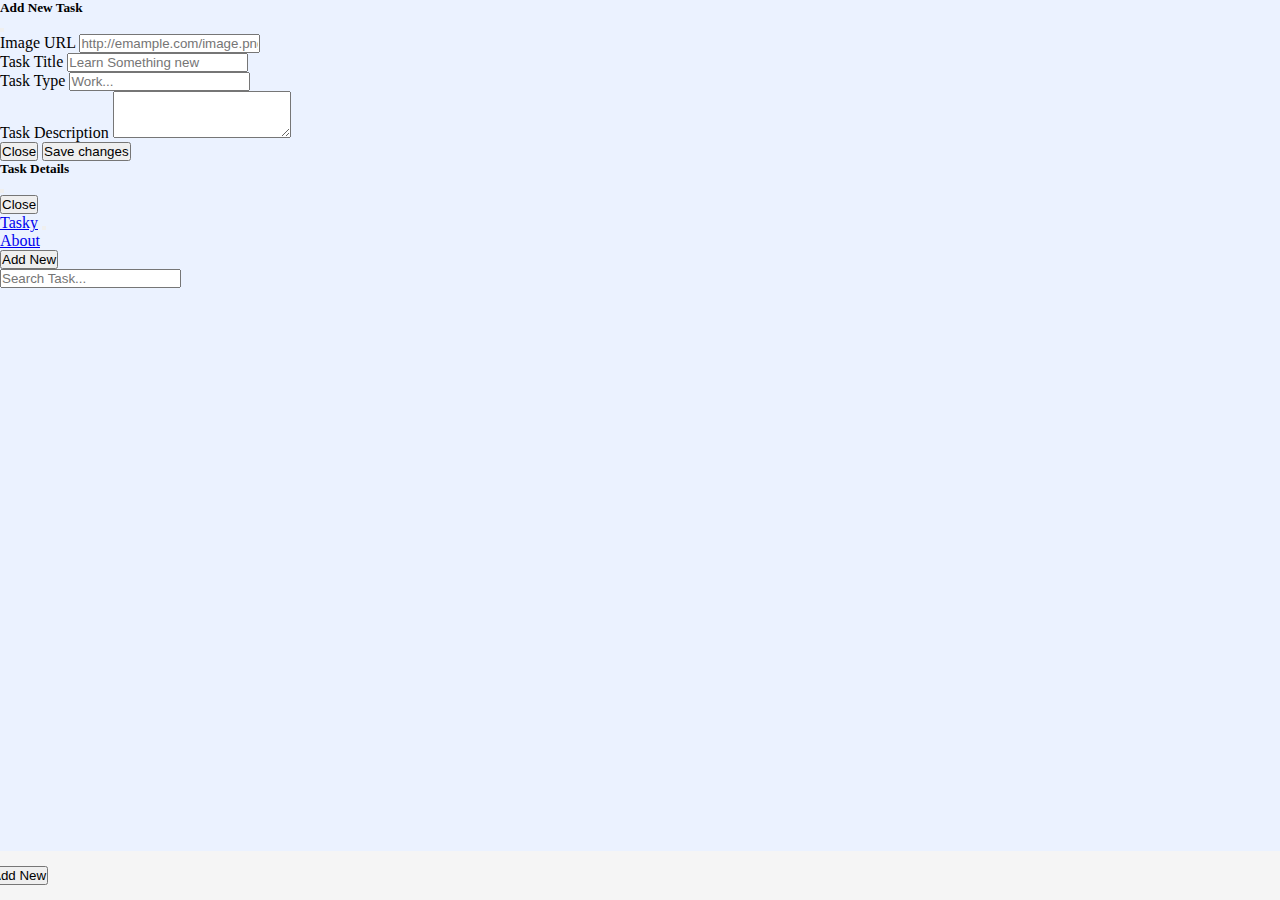
<file: index.html>
<!DOCTYPE html>
<html lang="en">

<head>
  <meta charset="UTF-8">
  <meta http-equiv="X-UA-Compatible" content="IE=edge">
  <meta name="viewport" content="width=device-width, initial-scale=1.0">
  <link href="styles/index.css" rel="stylesheet" />
  <link href="https://cdn.jsdelivr.net/npm/bootstrap@5.2.2/dist/css/bootstrap.min.css" rel="stylesheet"
    integrity="sha384-Zenh87qX5JnK2Jl0vWa8Ck2rdkQ2Bzep5IDxbcnCeuOxjzrPF/et3URy9Bv1WTRi" crossorigin="anonymous">
  <link rel="stylesheet" href="https://cdnjs.cloudflare.com/ajax/libs/font-awesome/6.2.1/css/all.min.css"
    integrity="sha512-MV7K8+y+gLIBoVD59lQIYicR65iaqukzvf/nwasF0nqhPay5w/9lJmVM2hMDcnK1OnMGCdVK+iQrJ7lzPJQd1w=="
    crossorigin="anonymous" referrerpolicy="no-referrer" />
  <title>Project 1</title>
</head>

<body>

  <body onload="loadInitialData()">
    <div class="add__new__btn__mobile__only d-md-none">
      <button class="btn btn-primary d-flex align-items-center gap-2" type="submit" data-bs-toggle="modal"
        data-bs-target="#addNewModal">
        <i class="fas fa-plus"></i>Add New
      </button>
    </div>

    <div class="modal fade" id="addNewModal" tabindex="-1" aria-labelledby="addNewModalLabel" aria-hidden="true">
      <div class="modal-dialog modal-dialog-centered">
        <div class="modal-content">
          <div class="modal-header">
            <h5 class="modal-title" id="addNewModalLabel">Add New Task</h5>
            <button type="button" class="btn-close" data-bs-dismiss="modal" aria-label="Close"></button>
          </div>
          <div class="modal-body">
            <form onsubmit="return false">
              <div class="mb-3">
                <label for="imageUrl" class="form-label">Image URL</label>
                <input type="url" class="form-control" id="imageUrl" placeholder="http://emample.com/image.png" />
              </div>
              <div class="mb-3">
                <label for="taskTitle" class="form-label">Task Title</label>
                <input type="text" class="form-control" id="taskTitle" placeholder="Learn Something new" required />
              </div>
              <div class="mb-3">
                <label for="tags" class="form-label">Task Type</label>
                <input type="text" class="form-control" id="tags" placeholder="Work..." required />
              </div>
              <div class="mb-3">
                <label for="taskDescription" class="form-label">Task Description</label>
                <textarea class="form-control" id="taskDescription" placeholder="Explain something about it" rows="3"
                  required>
                </textarea>
              </div>
              <button type="button" class="btn btn-secondary" data-bs-dismiss="modal">
                Close
              </button>
              <button type="submit" type="button" class="btn btn-primary" onclick="handleSubmit()">
                Save changes
              </button>
            </form>
          </div>
        </div>
      </div>
    </div>

    <div class="modal fade" id="showTask" tabindex="-1" aria-labelledby="showTaskLabel" aria-hidden="true">
      <div class="modal-dialog modal-lg">
        <div class="modal-content">
          <div class="modal-header">
            <h5 class="modal-title" id="showTaskLabel">Task Details</h5>
            <button type="button" class="btn-close" data-bs-dismiss="modal" aria-label="Close"></button>
          </div>
          <div class="modal-body task__modal__body"></div>
          <div class="modal-footer">
            <button type="button" class="btn btn-secondary" data-bs-dismiss="modal">
              Close
            </button>
          </div>
        </div>
      </div>
    </div>

    <nav class="navbar navbar-expand-lg bg-light">
      <div class="container-fluid">
        <a class="navbar-brand" href="#">Tasky</a>
        <button class="navbar-toggler" type="button" data-bs-toggle="collapse" data-bs-target="#navbarSupportedContent"
          aria-controls="navbarSupportedContent" aria-expanded="false" aria-label="Toggle navigation">
          <span class="navbar-toggler-icon"></span>
        </button>
        <div class="collapse navbar-collapse" id="navbarSupportedContent">
          <ul class="navbar-nav me-auto">
            <li class="nav-item">
              <a class="nav-link active" aria-current="page" href="id.html">About</a>
            </li>
          </ul>
          <button class="btn btn-primary d-flex align-items-center gap-2" type="submit" data-bs-toggle="modal"
            data-bs-target="#addNewModal">
            <i class="fas fa-plus "></i>Add New
          </button>
        </div>
      </div>
    </nav>

    <div class="container">
      <section class="mt-4">
        <div class="row justify-content-center">
          <div class="col-md-6">
            <div class="input-group flex-nowrap shadow-lg rounded">
              <input type="search" class="form-control" placeholder="Search Task..." aria-label="Search for your Task"
                aria-describedby="addon-wrapping" oninput="searchTask.apply(this, arguments)" />
              <span class="input-group-text" id="addon-wrapper">
                <i class="fas fa-search"></i>
              </span>
            </div>
          </div>
        </div>
      </section>

      <section class="mt-4">
        <div class="row task__contents">
          <h1> </h1>
        </div>
      </section>
    </div>

    <script src="scripts/index.js"></script>
    <script src="https://cdn.jsdelivr.net/npm/bootstrap@5.2.0/dist/js/bootstrap.bundle.min.js"
      integrity="sha384-A3rJD856KowSb7dwlZdYEkO39Gagi7vIsF0jrRAoQmDKKtQBHUuLZ9AsSv4jD4Xa"
      crossorigin="anonymous"></script>
  </body>

</html>
</file>
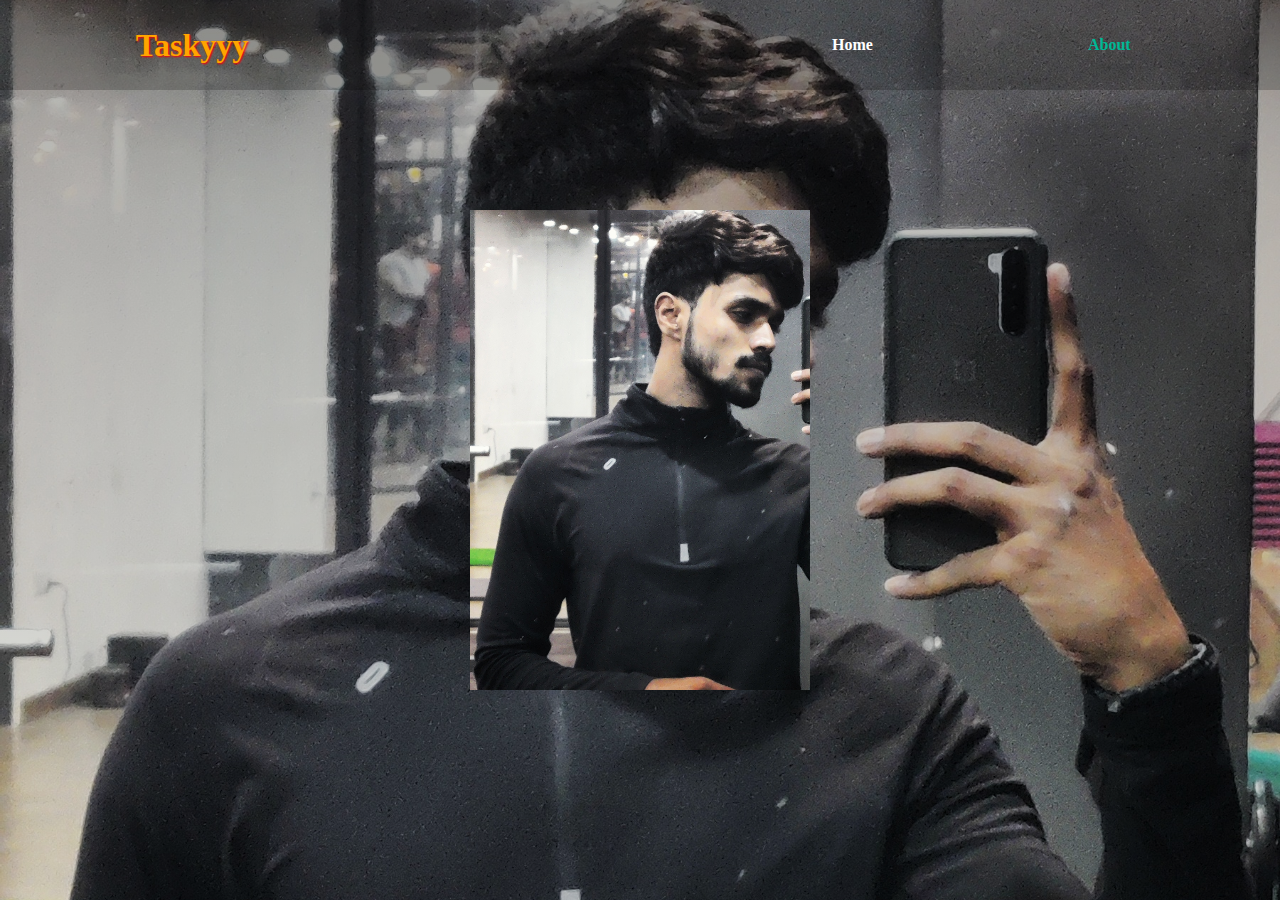
<file: id.html>
<!DOCTYPE html>
<html lang="en" dir="ltr">

<head>
    <meta charset="utf-8">
    <title></title>
    <link rel="stylesheet" href="/styles/styleid.css">
    <link rel="stylesheet" href="https://use.fontawesome.com/releases/v5.3.1/css/all.css">
</head>

<body>
    <nav>
        <div class="top">
            <h1 class="animated infinite heartBeat slower ">Taskyyy</h1>
        </div>
        <div class="menu">
            <a href="index.html">Home</a>
            <a href="#">About</a>
        </div>
    </nav>
    <div class="card middle">
        <div class="front">
            <img src="/img/a.jpg" alt="">
        </div>
        <div class="back">
            <div class="back-content middle">
                <h2>HarshVardhan Vishwakarma</h2>
                <span>Creater of this Taskkkyyy</span>
                <div class="sm">
                    <a href="https://www.facebook.com/profile.php?id=100070468007544"><i
                            class="fab fa-facebook-f"></i></a>
                    <a href="https://www.instagram.com/mr.harsh_vardhan0/?hl=en"><i class="fab fa-instagram"></i></a>
                </div>
            </div>
        </div>
    </div>



</body>

</html>
</file>
<file: styles/index.css>
* {
    padding: 0;
    margin: 0;
}

body {
    background-color: #ebf2ff !important;
}

.add__new__btn__mobile__only {
    position: fixed;
    bottom: 0;
    right: 0;
    padding: 15px 10px;
    background: whitesmoke;
    z-index: 3;
    width: 100%;

}
</file>
<file: styles/styleid.css>
* {
    margin: 0;
    padding: 0;
    text-decoration: none;
    font-family: "montserrat";
}

body {
    width: 100%;
    height: 100vh;
    background-image: linear-gradient(rgba(0, 0, 0, 0.3), rgba(0, 0, 0, 0.1)), url('/img/a.jpg');
    background-repeat: no-repeat;
    background-size: cover;
}

nav {
    width: 100%;
    height: 10vh;
    background: rgba(0, 0, 0, 0.2);
    color: orange;
    display: flex;
    justify-content: space-between;
    align-items: center;
}

nav .top {

    width: 30%;
    text-align: center;
    text-shadow: 1px 1px 2px red;
    font-size: 25;
}

nav .menu {
    width: 40%;
    display: flex;
    justify-content: space-around;
    color: black;
}

.menu a:hover {
    color: #00b896;
}

nav .menu a {
    font-size: 20;
    width: 25%;
    text-decoration: none;
    color: white;
    font-weight: 800;
}

nav .menu a:last-child {
    color: #00b896;
}


.middle {
    position: absolute;
    top: 50%;
    left: 50%;
    transform: translate(-50%, -50%);
}

.card {
    cursor: pointer;
    width: 340px;
    height: 480px;
}

.front,
.back {
    width: 100%;
    height: 100%;
    overflow: hidden;
    backface-visibility: hidden;
    position: absolute;
    transition: transform .6s linear;
}

.front img {
    height: 100%;
}

.front {
    transform: perspective(600px) rotateY(0deg);
}

.back {
    background: #f1f1f1;
    transform: perspective(600px) rotateY(180deg);
}

.back-content {
    color: #00b896;
    text-align: center;
    width: 100%;
}

.sm {
    margin: 20px 0;
}

.sm a {
    display: inline-flex;
    width: 40px;
    height: 40px;
    justify-content: center;
    align-items: center;
    color: #00b896;
    font-size: 18px;
    transition: 0.4s;
    border-radius: 50%
}

.sm a:hover {
    background: #2c3e50;
    color: white;
}

.card:hover>.front {
    transform: perspective(600px) rotateY(-180deg);
}

.card:hover>.back {
    transform: perspective(600px) rotateY(0deg);
}
</file>
